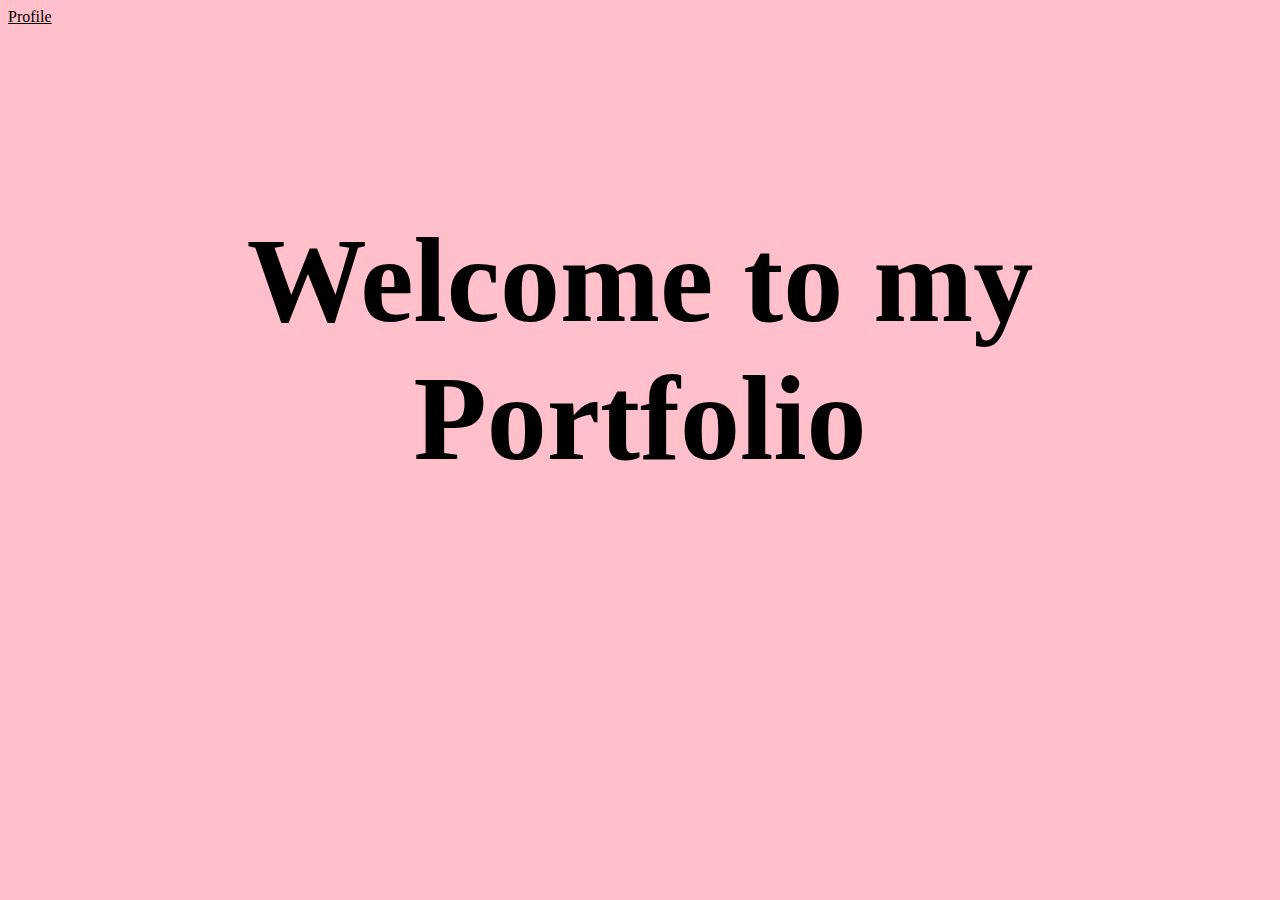
<file: index.html>
<!DOCTYPE html>
<html>
 <head>
<link rel="stylesheet" type="text/css" href="style.css" media="screen"/>
 </head>
 <body style="background-color: pink">

 <div class="dropdown">
 <label style="width:150px"><u>Profile</u>			</label>
	<div class="dropdown-content">
	<a href="About.html">About</a>
	<a href="Project.html">Project</a>
	<a href="Certificate.html">Certificate</a>
	</div>
 </div>
	<p>
	<br><br><br><br><br>
		<center><h1 style="font-size:120px">Welcome to my Portfolio</h1></center>
	</p>
   
   
   </body>
   
 </html>
</file>
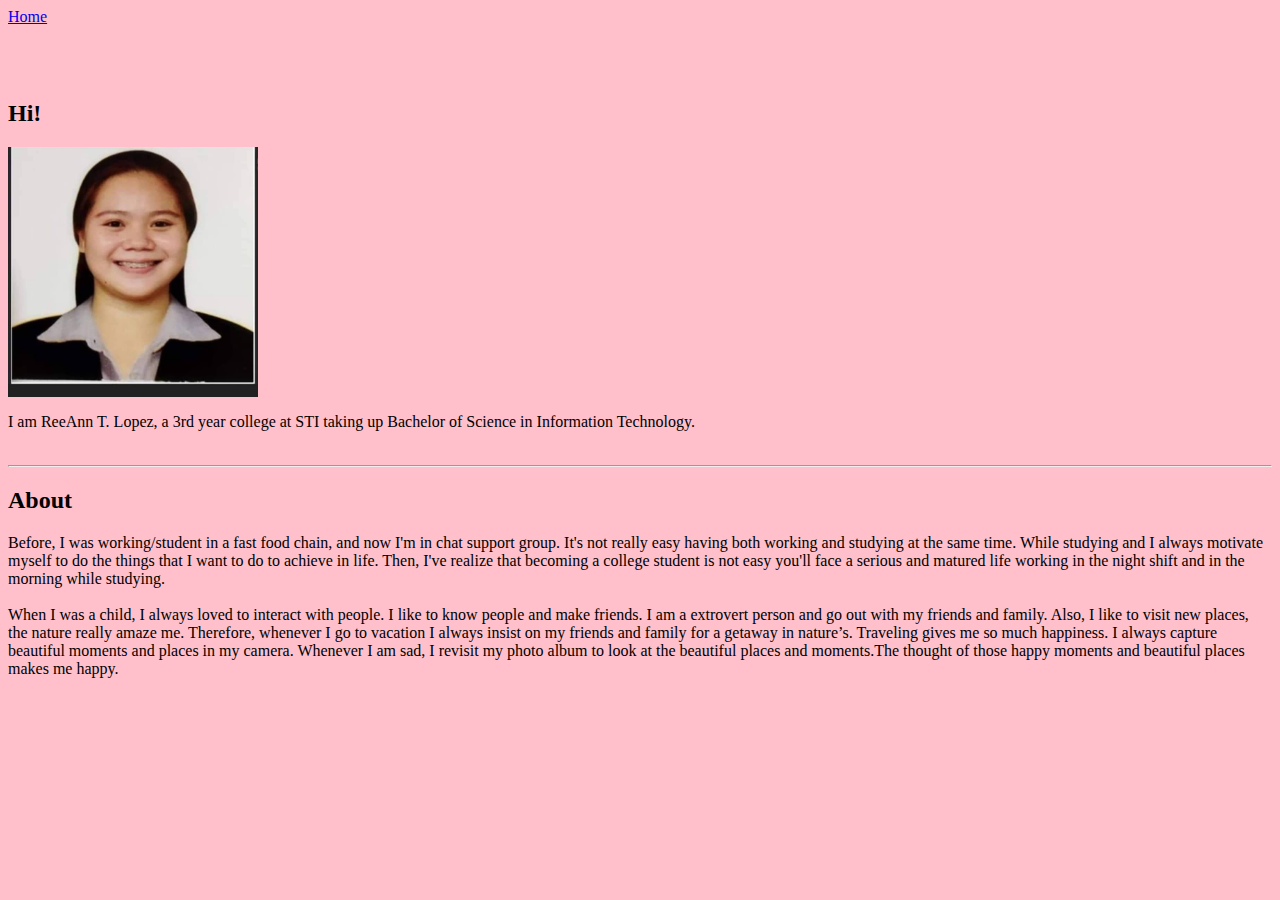
<file: About.html>
<html>
<head>
<link rel="stylesheet" type="text/css" href="style.css" media="screen"/>
</head>
<body style="background-color: pink">
<div class="dropdown"><a href="index.html">Home</a>
<div class="dropdown-content">
	<a href="Project.html">Project</a>
	<a href="Certificate.html">Certificate</a>
</div>
</div>
<br><br><br><br>
<h2>Hi!</h2>		
   <img src="icon1.jpg" width="250" height="250"/>
   <p>
    I am ReeAnn T. Lopez, a 3rd year college at STI taking up Bachelor of Science in Information Technology.<BR><BR>
	</p>
	<HR></HR>
	<h2>About</h2>
	<p> Before, I was working/student in a fast food chain, and now I'm in chat support group. It's not really easy having both working and studying at the same time.
	While studying and I always motivate myself to do the things that I want to do to achieve in life. 
	Then, I've realize that becoming a college student is not easy you'll face a serious and matured life working in the night shift and in the morning while studying.<BR><BR>
	
	When I was a child, I always loved to interact with people. I like to know people and make friends. I am a extrovert person and go out with my friends and family. Also, I like to visit new places, the nature really amaze me.
	Therefore, whenever I go to vacation I always insist on my friends and family for a getaway in nature’s. Traveling gives me so much happiness. I always capture beautiful moments and places in my camera.
	Whenever I am sad, I revisit my photo album to look at the beautiful places and moments.The thought of those happy moments and beautiful places makes me happy.
	
	</p>

</bod>
</html>
</file>
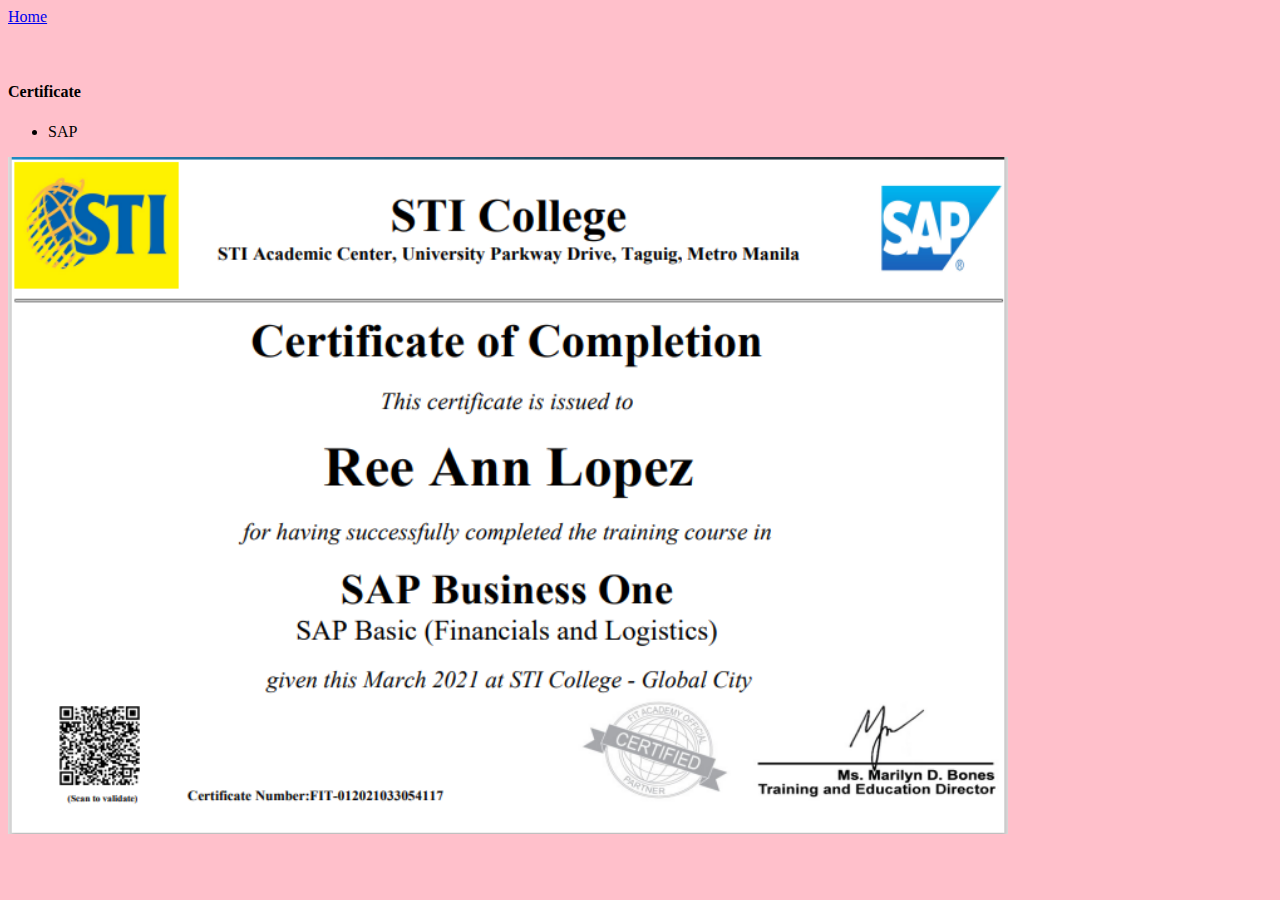
<file: Certificate.html>
<html>
<head>
<link rel="stylesheet" type="text/css" href="style.css" media="screen"/>
</head>
<body style="background-color: pink">
 <div class="dropdown">
 <label style="width:150px"><a href="index.html">Home</a></label>
	<div class="dropdown-content">
	<a href="About.html">About</a>
	<a href="Project.html">Project</a>
	</div>
 </div>
 <br><br><br>		
	<h4>Certificate</h4>
	<ul>
	  <li>SAP</li>
	</ul>
   
   <img src="icon.png" width="1000"> 
</body>
</html>
</file>
<file: style.css>
.bordersk{border-style: solid;}
.dropdown {
  display: inline-block;
  position: relative;
}
.dropdown-content {
  display: none;
  position: absolute;
  width: 220%;
  overflow: auto;
  box-shadow: 0px 10px 10px 0px rgba(0,0,0,0.4);
}
.dropdown:hover .dropdown-content {
  display: block;
}
.dropdown-content a {
  display: block;
  color: black;
  padding: 8px;
  text-decoration: none;
}
.dropdown-content a:hover {
  color: #FFFFFF;
  background-color: #00A4BD;
  display: block;
}
</file>
